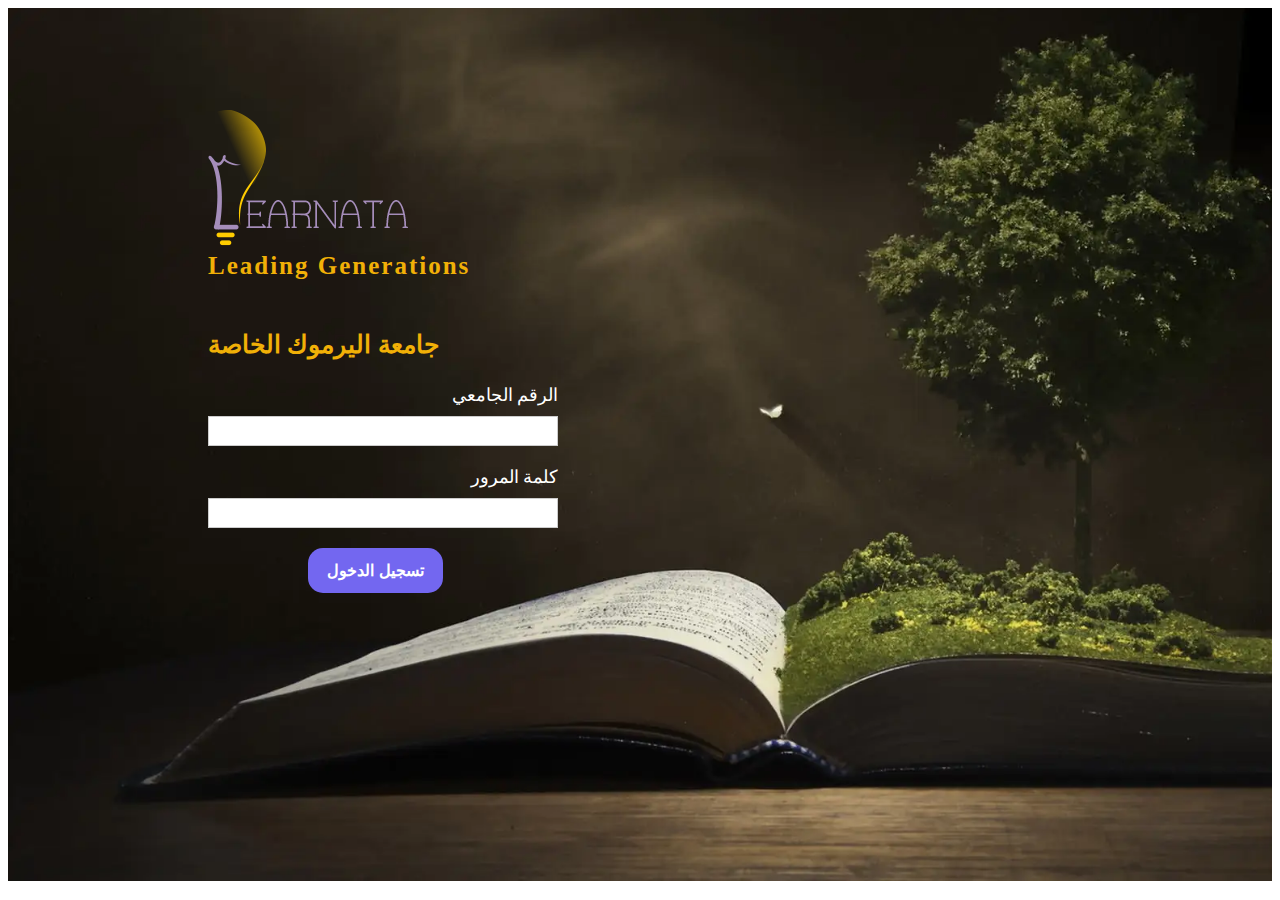
<file: index.html>
<!DOCTYPE html>
<html lang="en">
  <head>
    <meta charset="UTF-8" />
    <meta name="viewport" content="width=device-width, initial-scale=1.0" />
    <link rel="stylesheet" href="style.css" />
    <title>YPU</title>
  </head>
  <body>
    <div class="main">
      <img class="logo" src="./imgs/logo.png" alt="Logo" />
      <div class="logoC">Leading Generations</div>
      <p class="tag">جامعة اليرموك الخاصة</p>
      <form class="login">
        <label>الرقم الجامعي</label>
        <input class="id" />
        <label>كلمة المرور</label>
        <input class="pas" type="password" />
        <button class="enter btn">تسجيل الدخول</button>
      </form>
    </div>
    <script src="main.js"></script>
  </body>
</html>
</file>
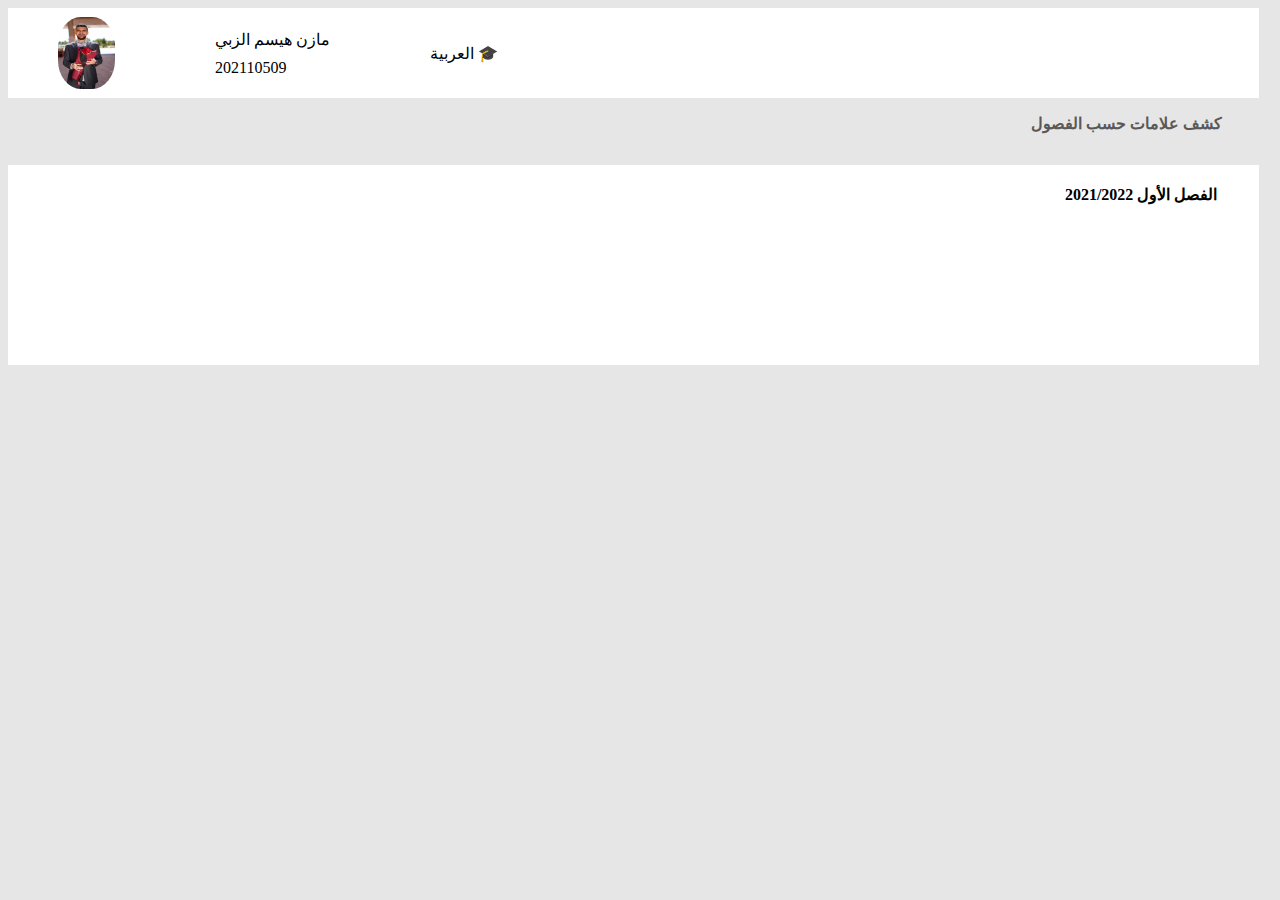
<file: account/index.html>
<!DOCTYPE html>
<html lang="en">
  <head>
    <meta charset="UTF-8" />
    <meta name="viewport" content="width=device-width, initial-scale=1.0" />
    <link rel="stylesheet" href="style.css" />
    <title>YPU</title>
  </head>
  <body>
    <div class="nav">
      <img src="../imgs/mazen.jpg" alt="" />
      <div class="info">
        <p class="name">مازن هيسم الزبي</p>
        <p class="id">202110509</p>
      </div>
      <p class="lang">العربية 🎓</p>
    </div>
    <div class="mark">
      <p>كشف علامات حسب الفصول</p>
    </div>
    <div class="first">
      <p>الفصل الأول 2021/2022</p>
    </div>
  </body>
</html>
</file>
<file: style.css>
* {
  box-sizing: border-box;
}
html {
  scroll-behavior: smooth;
}
a {
  text-decoration: none;
}
.main {
  background-image: url("./imgs/login-bg.webp");
  height: 97vh;
  background-size: cover;
  background-repeat: no-repeat;
  outline: none;
}

.logo {
  margin-left: 200px;
  padding-top: 100px;
}
.logoC,
.tag {
  font-size: 25px;
  font-weight: bold;
  color: #f1b007;
  margin-left: 200px;
  letter-spacing: 2px;
}
.tag {
  margin-top: 50px;
}
.login {
  display: grid;
  justify-content: start;
  align-items: center;
  margin-left: 200px;
  gap: 10px;
  color: white;
}
.login label {
  display: flex;
  align-items: end;
  justify-content: end;
  font-size: 18px;
}
.login input {
  width: 350px;
  height: 30px;
  line-height: 15px;
  margin-bottom: 10px;
  border: 1px solid rgba(0, 0, 0, 0.2);
  padding: 0.7rem 3rem 0.7rem 1rem !important;
}
.login input:focus {
  border: none;
  outline: none;
}
.login .enter {
  display: flex;
  justify-content: center;
  align-items: center;
  margin-left: 100px;
  background-color: #7367f0;
  padding: 13px;
  border-radius: 15px;
  color: #ffffff;
  font-weight: 600;
  border: none;
  width: 135px;
  font-size: 16px;
  cursor: pointer;
}
</file>
<file: account/style.css>
* {
  box-sizing: border-box;
}
html {
  scroll-behavior: smooth;
}
a {
  text-decoration: none;
}
body {
  background-color: #e6e6e6;
}
.nav {
  background-color: rgb(255, 255, 255);
  width: 99%;
  height: 90px;
  display: flex;
  justify-content: start;
  align-items: center;
  gap: 100px;
}
.nav img {
  width: 57px;
  height: 72px;
  border-radius: 40%;
  margin-left: 50px;
}

.nav .name {
  margin-bottom: -6px;
}
.mark {
  display: flex;
  justify-content: end;
  margin-right: 50px;
  color: rgb(90, 89, 89);
  font-weight: bold;
}
.first {
  height: 200px;
  width: 99%;

  background-color: white;
}
.first p {
  display: flex;
  justify-content: end;
  padding: 20px 42px;
  font-weight: bold;
}
</file>
